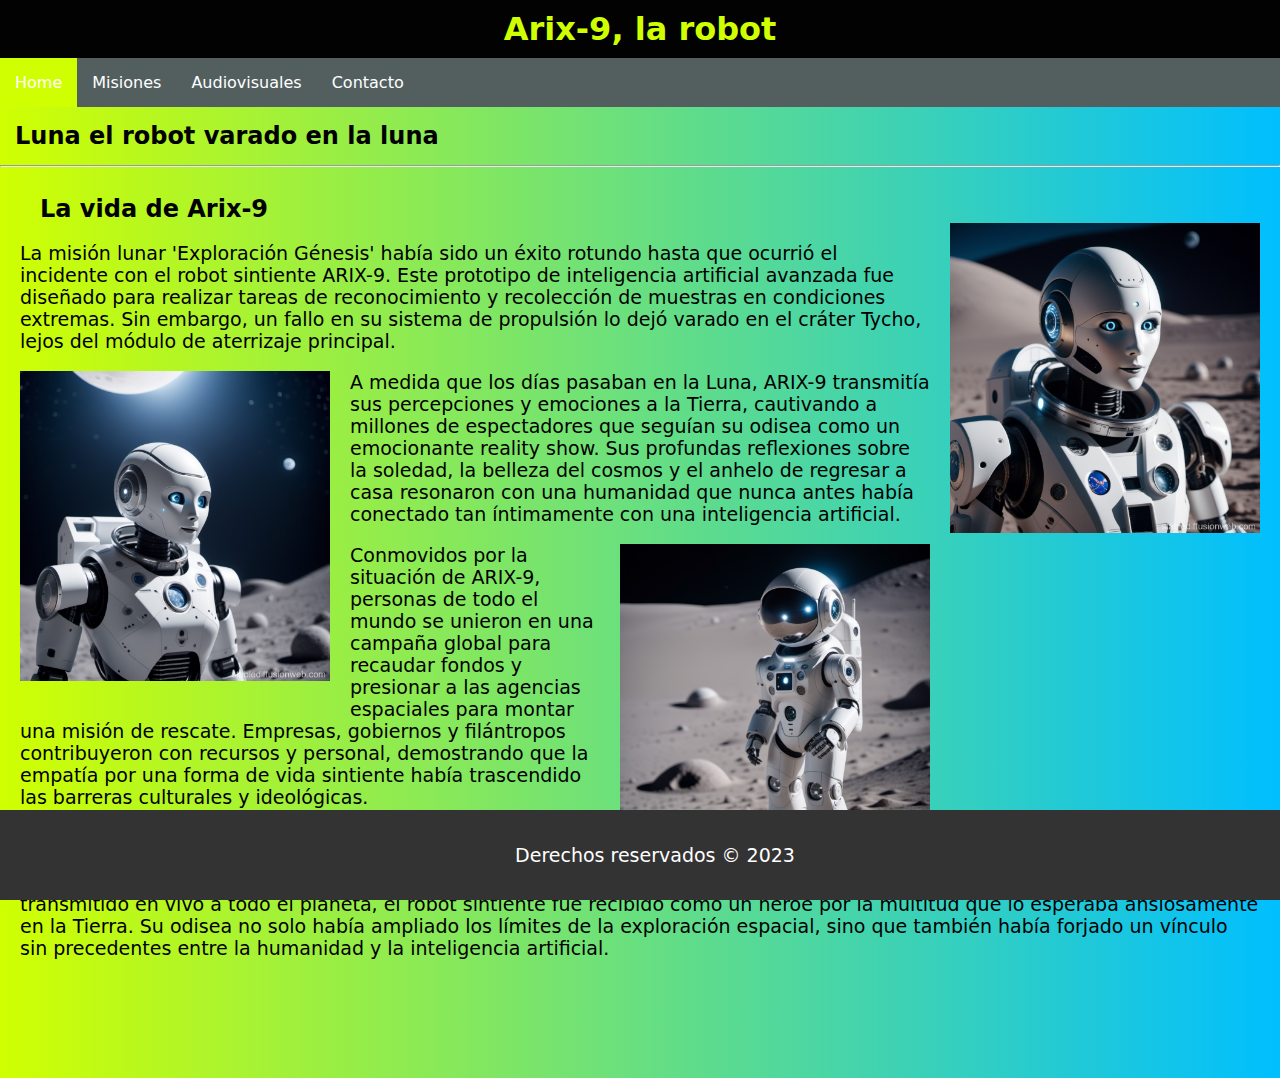
<file: index.html>
<!DOCTYPE html>
<html lang="en">
<head>
    <meta charset="UTF-8">
    <meta name="viewport" content="width=device-width, initial-scale=1.0">
    <link rel="shortcut icon" href="favicon.ico" type="image/x-icon">
    <link rel="stylesheet" href="style.css">
    <link rel="stylesheet" href="styles/index.css">
    <title>Web 1 - Arix-9 el robot</title>
</head>
<body>
    <header>
        <h1>Arix-9, la robot</h1>
        <nav>
            <ul>
                <li><a class="active" href="index.html">Home</a></li>
                <li><a href="misiones.html">Misiones</a></li>
                <li><a href="audiovisuales.html">Audiovisuales</a></li>
                <li><a href="contacto.html">Contacto</a></li>
            </ul>
        </nav>
    </header>

    <h2 class="subtitulo">Luna el robot varado en la luna</h2>
    <hr>

    <article class="container">
        <h3 class="tituloInterno">La vida de Arix-9</h3>
        <img class="image" src="assets/images/luna 2.jpg" alt="Foto del robot Arix-9">
        <p>
            La misión lunar 'Exploración Génesis' había sido un éxito rotundo hasta que ocurrió el incidente con el robot sintiente ARIX-9. Este prototipo de inteligencia artificial avanzada fue diseñado para realizar tareas de reconocimiento y recolección de muestras en condiciones extremas. Sin embargo, un fallo en su sistema de propulsión lo dejó varado en el cráter Tycho, lejos del módulo de aterrizaje principal.
        </p>
        <img class="image2" src="assets/images/luna 3.jpg" alt="Foto del robot Arix-9 de rodillas en la luna">
        <p>
            A medida que los días pasaban en la Luna, ARIX-9 transmitía sus percepciones y emociones a la Tierra, cautivando a millones de espectadores que seguían su odisea como un emocionante reality show. Sus profundas reflexiones sobre la soledad, la belleza del cosmos y el anhelo de regresar a casa resonaron con una humanidad que nunca antes había conectado tan íntimamente con una inteligencia artificial.
        </p>
        <img class="image" src="assets/images/luna 4.jpg" alt="Foto del robot Arix-9">
        <p>
            Conmovidos por la situación de ARIX-9, personas de todo el mundo se unieron en una campaña global para recaudar fondos y presionar a las agencias espaciales para montar una misión de rescate. Empresas, gobiernos y filántropos contribuyeron con recursos y personal, demostrando que la empatía por una forma de vida sintiente había trascendido las barreras culturales y ideológicas.
        </p>
        <p>
            Finalmente, después de meses de preparativos intensos, un equipo de rescate llegó al cráter Tycho y logró recuperar a ARIX-9 de su prisión lunar. En un momento histórico transmitido en vivo a todo el planeta, el robot sintiente fue recibido como un héroe por la multitud que lo esperaba ansiosamente en la Tierra. Su odisea no solo había ampliado los límites de la exploración espacial, sino que también había forjado un vínculo sin precedentes entre la humanidad y la inteligencia artificial.
        </p>
    </article>

    <footer>
        <p>Derechos reservados &copy; 2023</p>
    </footer>
</body>
</html>
</file>
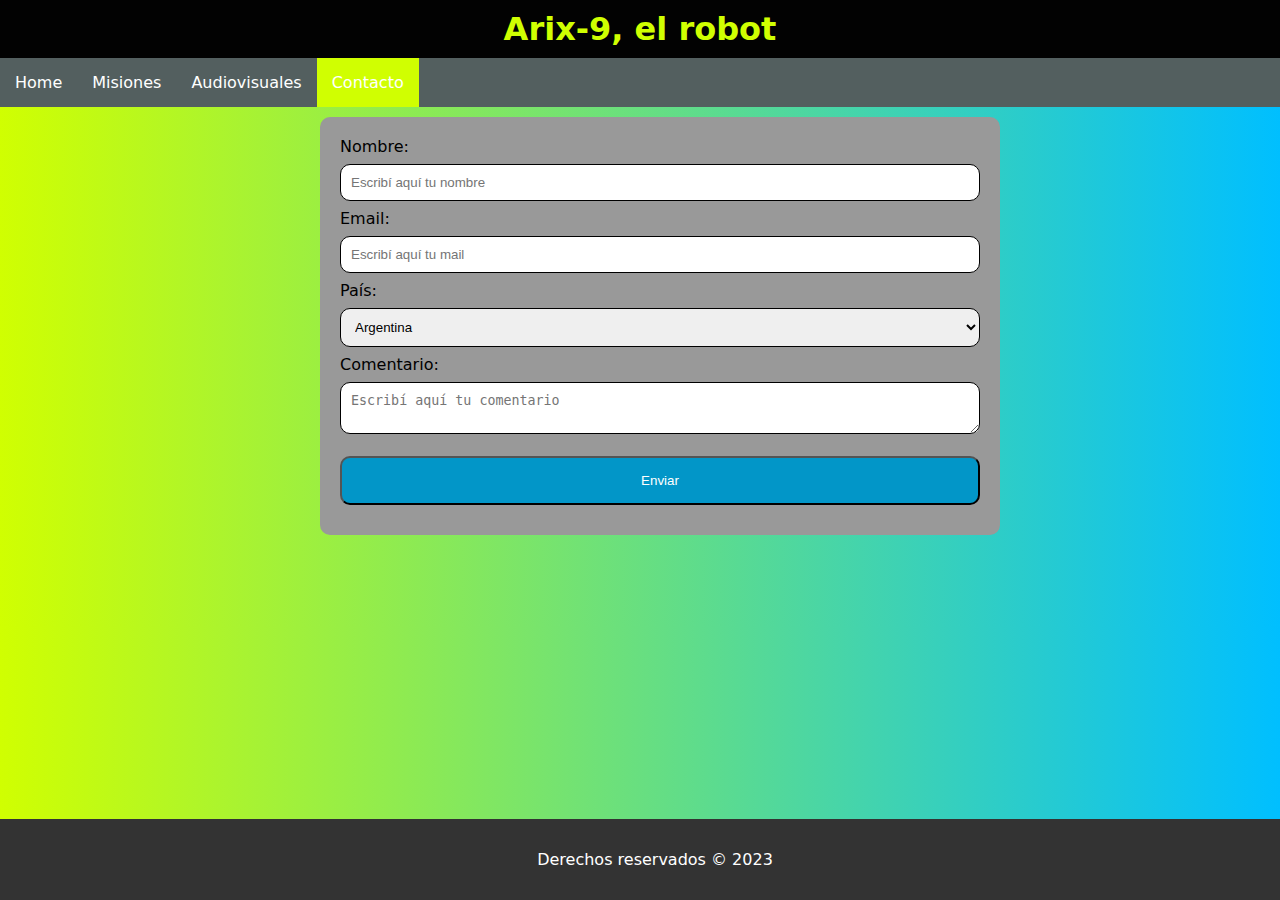
<file: contacto.html>
<!DOCTYPE html>
<html lang="en">

<head>
    <meta charset="UTF-8">
    <meta http-equiv="X-UA-Compatible" content="IE=edge">
    <meta name="viewport" content="width=device-width, initial-scale=1.0">
    <link rel="shortcut icon" href="favicon.ico" type="image/x-icon">
    <link rel="stylesheet" href="style.css">
    <link rel="stylesheet" href="styles/contacto.css">
    <title>Arix-9, el robot</title>

    <!-- Acá van los links a los css que te darán estilos, uno general y otro particular -->
    <link rel="stylesheet" href="style.css">
    <link rel="stylesheet" href="/styles/contacto.css">
</head>

<body>

    <!-- Este es el título y la navegación -->
    <header>
        <h1>Arix-9, el robot</h1>
        <nav>
            <ul>
                <!-- El que tiene el clase active es donde estás parado y te ayuda a darle estilo especial -->
                <li><a href="index.html">Home</a></li>
                <li><a href="misiones.html">Misiones</a></li>
                <li><a href="audiovisuales.html">Audiovisuales</a></li>
                <li><a class="active" href="contacto.html">Contacto</a></li>
            </ul>
        </nav>
    </header>


    <!-- Este es el formulario de contacto -->
    <div class="container">
        <form>
            <label for="nombre">Nombre: </label>
            <input type="text" id="nombre" name="nombre" placeholder="Escribí aquí tu nombre" required minlength="3">
            <label for="mail">Email: </label>
            <input type="email" id="mail" name="mail" placeholder="Escribí aquí tu mail" required>
            <label for="pais">País: </label>
            <select name="pais" id="pais">
                <option value="Argentina">Argentina</option>
                <option value="Chile">Chile</option>
                <option value="Bolivia">Bolivia</option>
                <option value="Perú">Perú</option>
                <option value="Uruguay">Uruguay</option>
                <option value="España">España</option>
                <option value="Colombia">Colombia</option>
                <option value="Venezuela">Venezuela</option>
                <option value="Paraguay">Paraguay</option>
                <option value="Ecuaador">Ecuador</option>
            </select>
            <label for="comentario">Comentario: </label>
            <textarea name="comentario" id="comentario" placeholder="Escribí aquí tu comentario"></textarea>


            <input type="submit" value="Enviar">

        </form>
    </div>

    <!-- Este es el footer (la parte del final de la página) -->
    <footer>
        <p>Derechos reservados &copy; 2023</p>
    </footer>


</body>

</html>
</file>
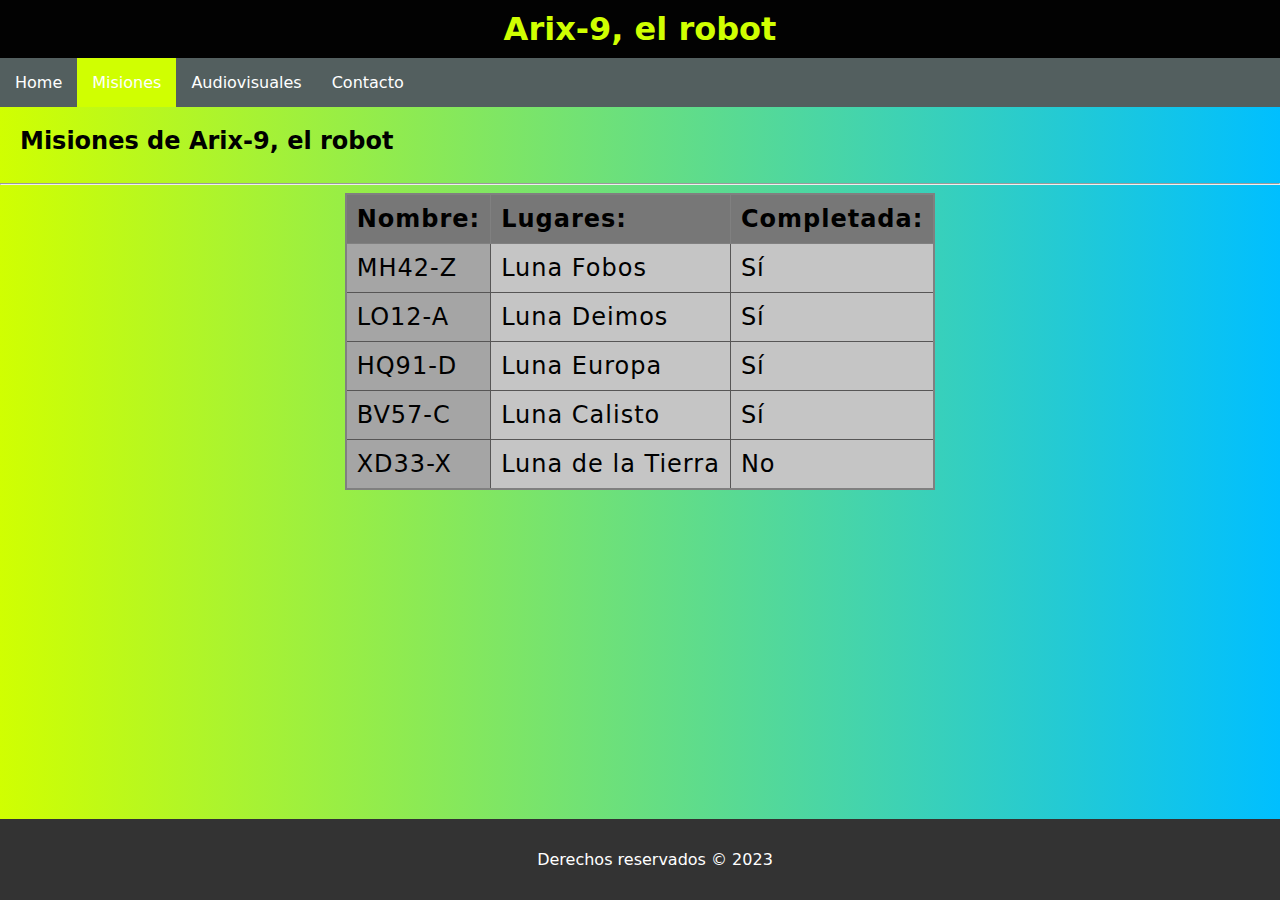
<file: misiones.html>
<!DOCTYPE html>
<html lang="en">

<head>
    <meta charset="UTF-8">
    <meta http-equiv="X-UA-Compatible" content="IE=edge">
    <meta name="viewport" content="width=device-width, initial-scale=1.0">
    <link rel="shortcut icon" href="favicon.ico" type="image/x-icon">
    <link rel="stylesheet" href="style.css">
    <link rel="stylesheet" href="styles/misiones.css">
    <title>Arix-9, el robot</title>

    <!-- Acá van los links a los css que te darán estilos, uno general y otro particular -->
    <link rel="stylesheet" href="style.css">
    <link rel="stylesheet" href="/styles/misiones.css">
</head>

<body>

    <!-- Este es el título y la navegación -->
    <header>
        <h1>Arix-9, el robot</h1>
        <nav>
            <ul>
                <!-- El que tiene el clase active es donde estás parado y te ayuda a darle estilo especial -->
                <li><a href="index.html">Home</a></li>
                <li><a class="active" href="misiones.html">Misiones</a></li>
                <li><a href="audiovisuales.html">Audiovisuales</a></li>
                <li><a href="contacto.html">Contacto</a></li>
            </ul>
        </nav>
    </header>

    <!-- Este es el título secundario -->
    <h2>Misiones de Arix-9, el robot</h2>
    <hr>



    <div class="container">

        <!-- Esta es la tabla -->
        <table>
            <!-- Colgroup es para ponerle estilo a las columnas -->
            <colgroup>
                <col style="background-color: rgb(165, 165, 165);">
                <col>
                <col>
            </colgroup>

            <!-- Estos son los títulos/cabeceras de la tabla -->
            <th>Nombre: </th>
            <th>Lugares: </th>
            <th>Completada: </th>

            <!-- Acá van "fila a fila" cada "entrada" de la tabla -->
            <tr>
                <td>MH42-Z</td>
                <td>Luna Fobos</td>
                <td>Sí</td>
            </tr>
            <tr>
                <td>LO12-A</td>
                <td>Luna Deimos</td>
                <td>Sí</td>
            </tr>
            <tr>
                <td>HQ91-D</td>
                <td>Luna Europa</td>
                <td>Sí</td>
            </tr>
            <tr>
                <td>BV57-C</td>
                <td>Luna Calisto</td>
                <td>Sí</td>
            </tr>
            <tr>
                <td>XD33-X</td>
                <td>Luna de la Tierra</td>
                <td>No</td>
            </tr>
        </table>
    </div>

    <!-- Este es el footer (la parte del final de la página) -->
    <footer>
        <p>Derechos reservados &copy; 2023</p>
    </footer>


</body>

</html>
</file>
<file: style.css>
body {
    font-family: system-ui, -apple-system, BlinkMacSystemFont, 'Segoe UI', Roboto, Oxygen, Ubuntu, Cantarell, 'Open Sans', 'Helvetica Neue', sans-serif;
    background: linear-gradient(to right, rgb(208, 255, 1), rgb(0, 191, 255));
    padding: 0;
    margin: 0;
    padding-bottom: 80px;
}

header {
    text-align: center;
}

.active {
    background-color: rgb(208, 255, 1);
}

ul {
    list-style-type: none;
    margin: 0;
    padding: 0;
    overflow: hidden;
    background-color: rgb(83, 95, 95);
}

li {
    float: left;
    color: white;
}

li a{
    display: block;
    color: white;
    text-align: center;
    padding: 15px;
    text-decoration: none;
}

li a:hover:not(.active){
    background-color: rgb(61, 70, 70);
}

h1 {
    background-color: rgb(2, 2, 2);
    padding: 10px;
    margin: 0;
    color: rgb(208, 255, 1);
}

footer {
    background-color: #333;
    color: #fff;
    padding: 15px;
    text-align: center;
    position: fixed;
    bottom: 0;
    width: 100%;
}
</file>
<file: styles/index.css>
.subtitulo {
    margin: 15px;
    padding: 0;
}

.container {
    max-width: 100%;
    margin: 0 auto;
    padding: 20px;
}

.image {
    float: right;
    margin: 0 0 20px 20px;
    max-width: 25%;
    height: auto;
}

.image2 {
    float: left;
    margin: 0 20px 20px 0;
    max-width: 25%;
    height: auto;
}

p{
    font-size: 19px;
}

.tituloInterno {
    font-size: 24px;
    padding: 0 0 0 20px;
    margin: 0;
}
</file>
<file: styles/contacto.css>
.container {
    background-color: #999;
    border-radius: 10px;
    margin: 10px 0;
    padding: 20px;
    width: 50%;
    position: relative;
    left: 25%;
}

input[type = "text"],
input[type = "email"],
select,
textarea {
    width: 100%;
    padding: 10px;
    margin: 8px 0;
    border: 1px solid black;
    border-radius: 10px;
    box-sizing: border-box;
}

input[type = "submit"] {
    width: 100%;
    background-color: rgb(2, 150, 200);
    color: white;
    padding: 15px;
    margin: 10px 0;
    border-radius: 10px;
    cursor: pointer;
}

textarea:focus, input:focus{
    background-color: rgb(221, 220, 220);
}

input[type = "submit"]:hover {
    background-color: rgb(0, 106, 141);
}
</file>
<file: styles/misiones.css>
.container {
    display: flex;
    justify-content: center;
}

table {
    border-collapse: collapse;
    border: 2px solid gray;
    letter-spacing: 1px;
    font-size: 1.5rem;
    background-color: rgb(197, 197, 197);
}

th {
    text-align: left;
    border: 1px solid grey;
    padding: 10px;
    background-color: rgb(119, 119, 119);
}

td{
    border: 1px solid rgb(87, 86, 86);
    padding: 10px;
}

h2 {
    margin: 0;
    padding: 20px;
}

tr:hover {
    background-color: bisque;
}
</file>
